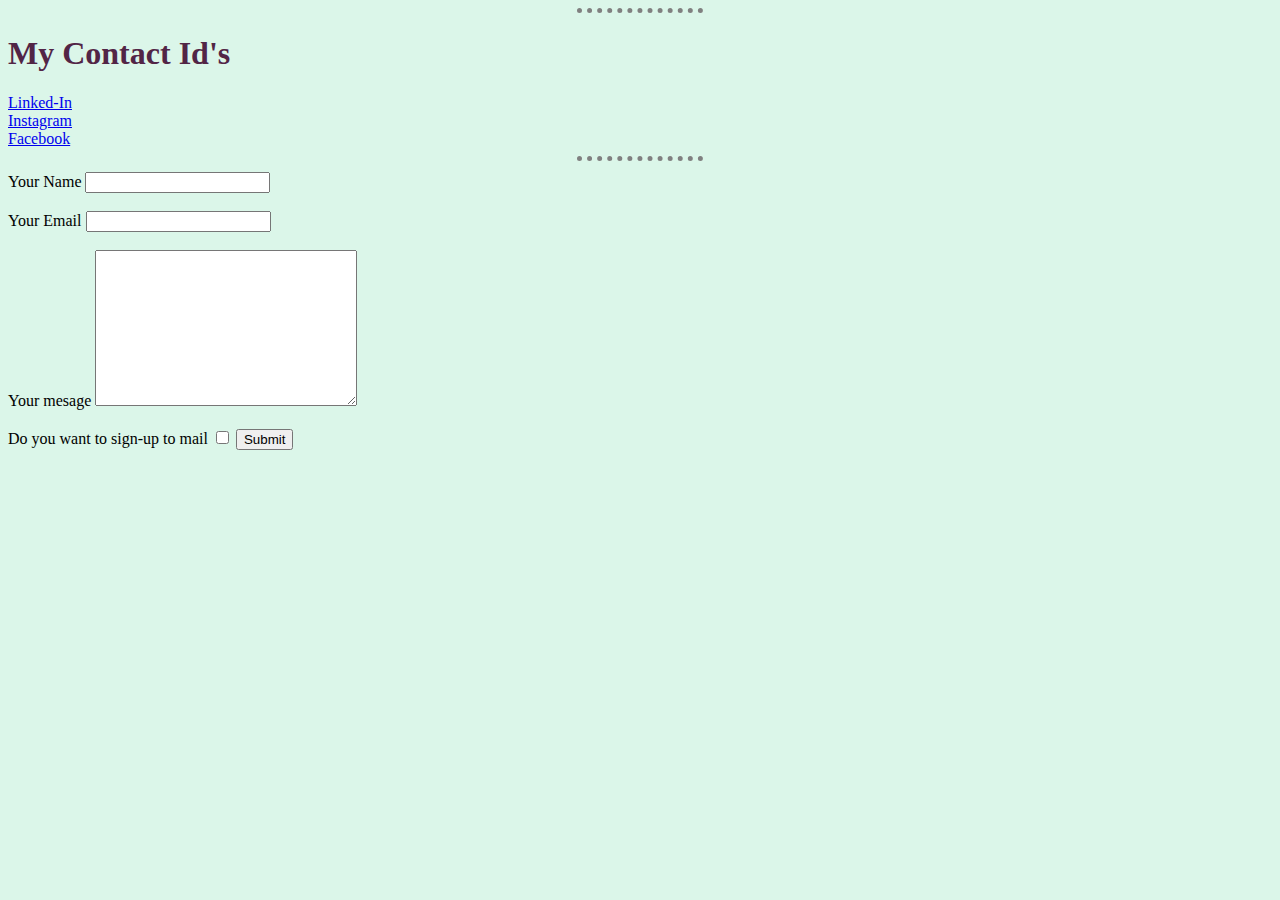
<file: Contact details.html>
<!DOCTYPE html>
<html lang="en" dir="ltr">
  <head>
    <meta charset="utf-8">
    <title>Contact details</title><link rel="stylesheet" href="css/styles.css">
  </head>
  <body>
    <hr size = "3">
  <h1> My Contact Id's</h1>
  <a href = "https://www.linkedin.com/in/om-anand-pandey-85612b1ab/">Linked-In</a>
  <br /><a href = "https://www.instagram.com/om_pandey305/">Instagram</a>
  <br /><a href = "https://www.facebook.com/profile.php?id=100004398076666">Facebook</a>
 <hr size = "5" />

 <form action="mailto:pandeyom305@gmail.com" method="post" enctype ="text/plain">
    <label>Your Name</label>
    <input type="text" name="yourName"><br><br>
    <label>Your Email</label>
    <input type="text" name = "yourEmail" value=""><br><br>
    <label>Your mesage</label>
    <textarea name="yourMessage" rows="10" cols = "30"></textarea>
    <br><br><label>Do you want to sign-up to mail</label>
    <input type="checkbox" name="" value="">
    <input type="submit" name="">
 </form>
  </body>
</html>
</file>
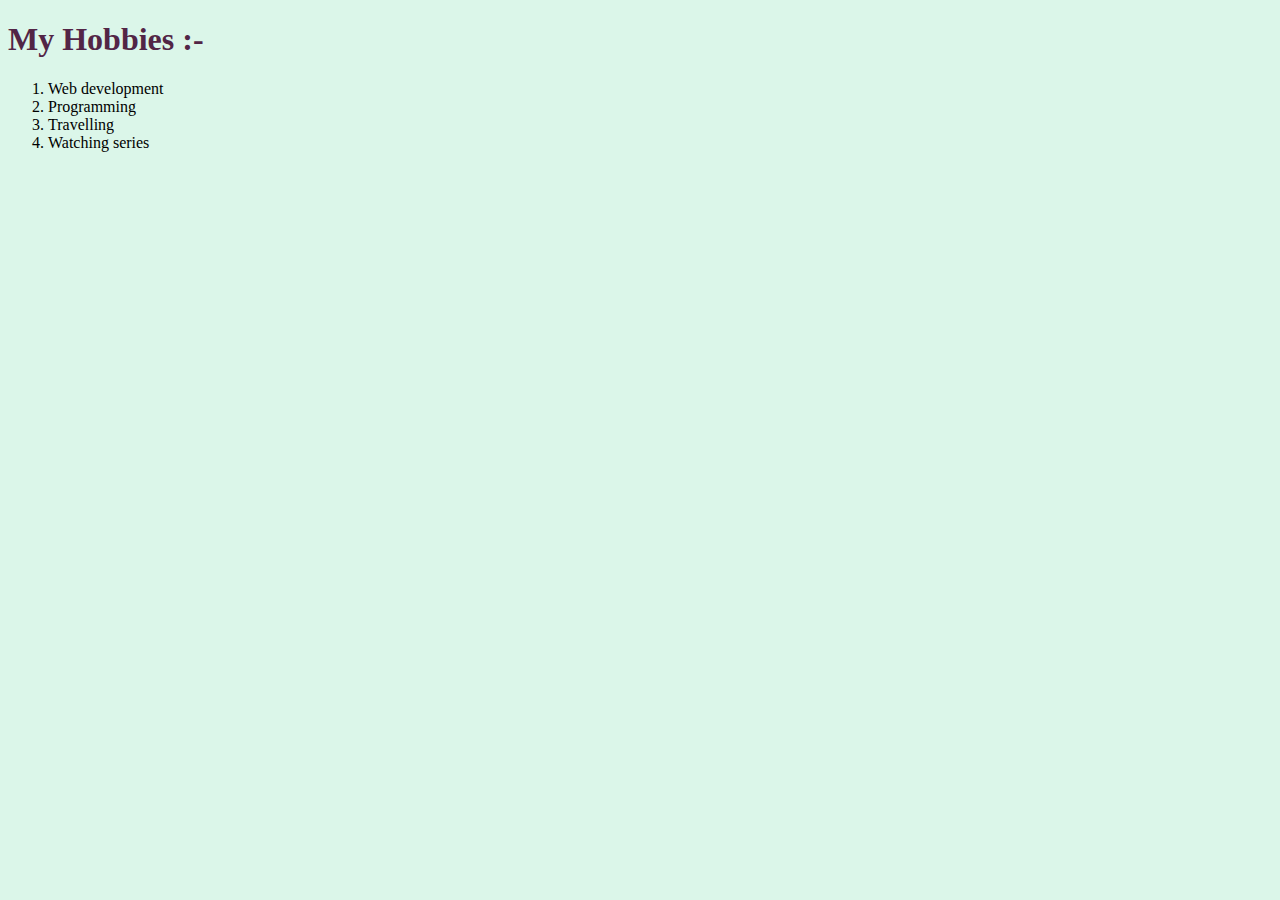
<file: Hobbies.html>
<!DOCTYPE html>
<html lang="en" dir="ltr">
  <head>
    <meta charset="utf-8">
    <title>My Hobbies</title>
    <link rel="stylesheet" href="css/styles.css">
  </head>
  <body>
    <h1> My Hobbies :-</h1>
    <ol>
    <li>Web development</li>
    <li>Programming</li>
    <li>Travelling</li>
    <li>Watching series</li>
    </ol>
  </body>
</html>
</file>
<file: css/styles.css>
body
{
  background-color: #dbf6e9;
}
hr
{
 background-color: #dbf6e9;
 border-style: none;
 border-top-style: dotted;
 border-color:grey;
 border-width: 5px;
  width:10%;
}

h1
{
  color: #522546;
}

h3
{
  color: #056676;
  text-decoration: underline;
  font-style: oblique;
}

h2
{
  color: #056676;
  text-decoration: underline;
}
h4
{
    color: #056676;
    text-decoration: underline;
}
h5
{
  color: #056676;
  text-decoration: underline;
}
h6
{
  color: #056676;
  text-decoration: underline;
}
</file>
